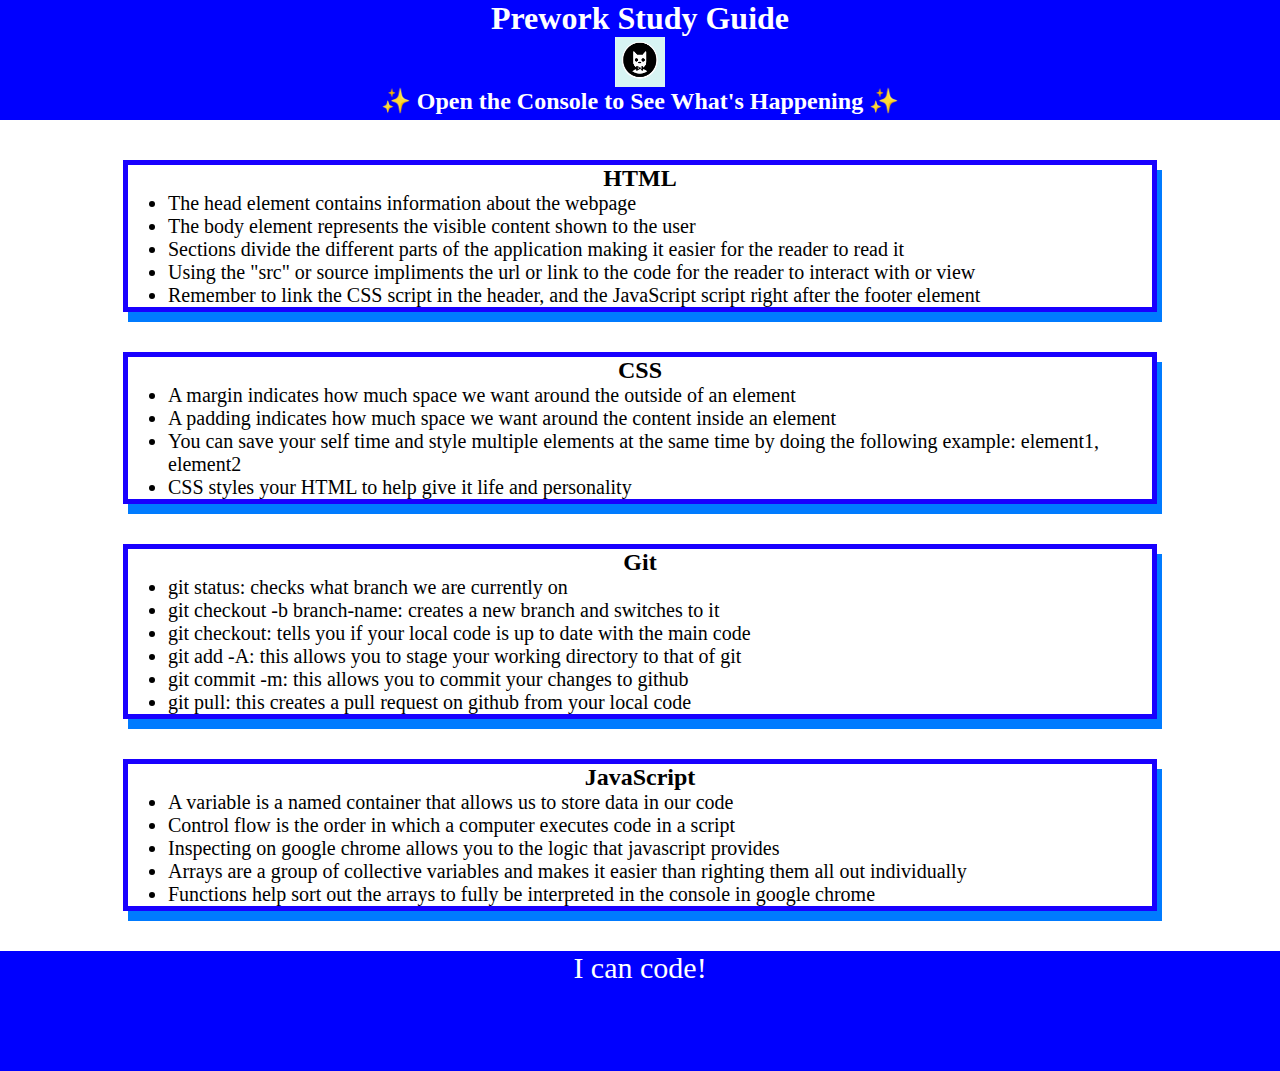
<file: index.html>
<!DOCTYPE html>
<html lang="en">
  <head>
    <meta charset="UTF-8" />
    <meta http-equiv="X-UA-Compatible" content="IE=edge" />
    <meta name="viewport" content="width=device-width, initial-scale=1.0" />
    <link rel="stylesheet" href="./assets/style.css">
    <title>Prework Study Guide</title>
  </head>

  <body>
    <header id="top">
      <h1>Prework Study Guide</h1>
      <img src="./assets/bowtie-cat.png" alt="Profile image of cat wearing a bow tie." />
      <h2>✨ Open the Console to See What's Happening ✨</h2>
    </header>


    <main>
      <section class="card" id="html-section">
        <h2>HTML</h2>
        <ul>
          <li>The head element contains information about the webpage</li>
          <li>The body element represents the visible content shown to the user</li>
          <li>Sections divide the different parts of the application making it easier for the reader to read it</li>
          <li>Using the "src" or source impliments the url or link to the code for the reader to interact with or view</li>
          <li>Remember to link the CSS script in the header, and the JavaScript script right after the footer element</li>
        </ul>
      </section>

      <section class="card" id="css-section">
        <h2>CSS</h2>
        <ul>
          <li>A margin indicates how much space we want around the outside of an element</li>
          <li>A padding indicates how much space we want around the content inside an element</li>
          <li>You can save your self time and style multiple elements at the same time by doing the following example: element1, element2</li>
          <li>CSS styles your HTML to help give it life and personality</li>
        </ul>
      </section>

      <section class="card" id="git-section">
        <h2>Git</h2>
        <ul>
          <li>git status: checks what branch we are currently on</li>
          <li>git checkout -b branch-name: creates a new branch and switches to it</li>
          <li>git checkout: tells you if your local code is up to date with the main code</li>
          <li>git add -A: this allows you to stage your working directory to that of git</li>
          <li>git commit -m: this allows you to commit your changes to github</li>
          <li>git pull: this creates a pull request on github from your local code</li>
        </ul>
      </section>

      <section class="card" id="javascript-section">
        <h2>JavaScript</h2>
        <ul>
          <li>A variable is a named container that allows us to store data in our code</li>
          <li>Control flow is the order in which a computer executes code in a script</li>
          <li>Inspecting on google chrome allows you to the logic that javascript provides</li>
          <li>Arrays are a group of collective variables and makes it easier than righting them all out individually</li>
          <li>Functions help sort out the arrays to fully be interpreted in the console in google chrome</li>
        </ul>
      </section>

    <main>
      <!-- Student code goes here -->
    </main>

    <footer>
      <p>I can code!</p>
    </footer>
    <script src="./assets/script.js"></script>
  </body>

</html>

</html>

</html>
</file>
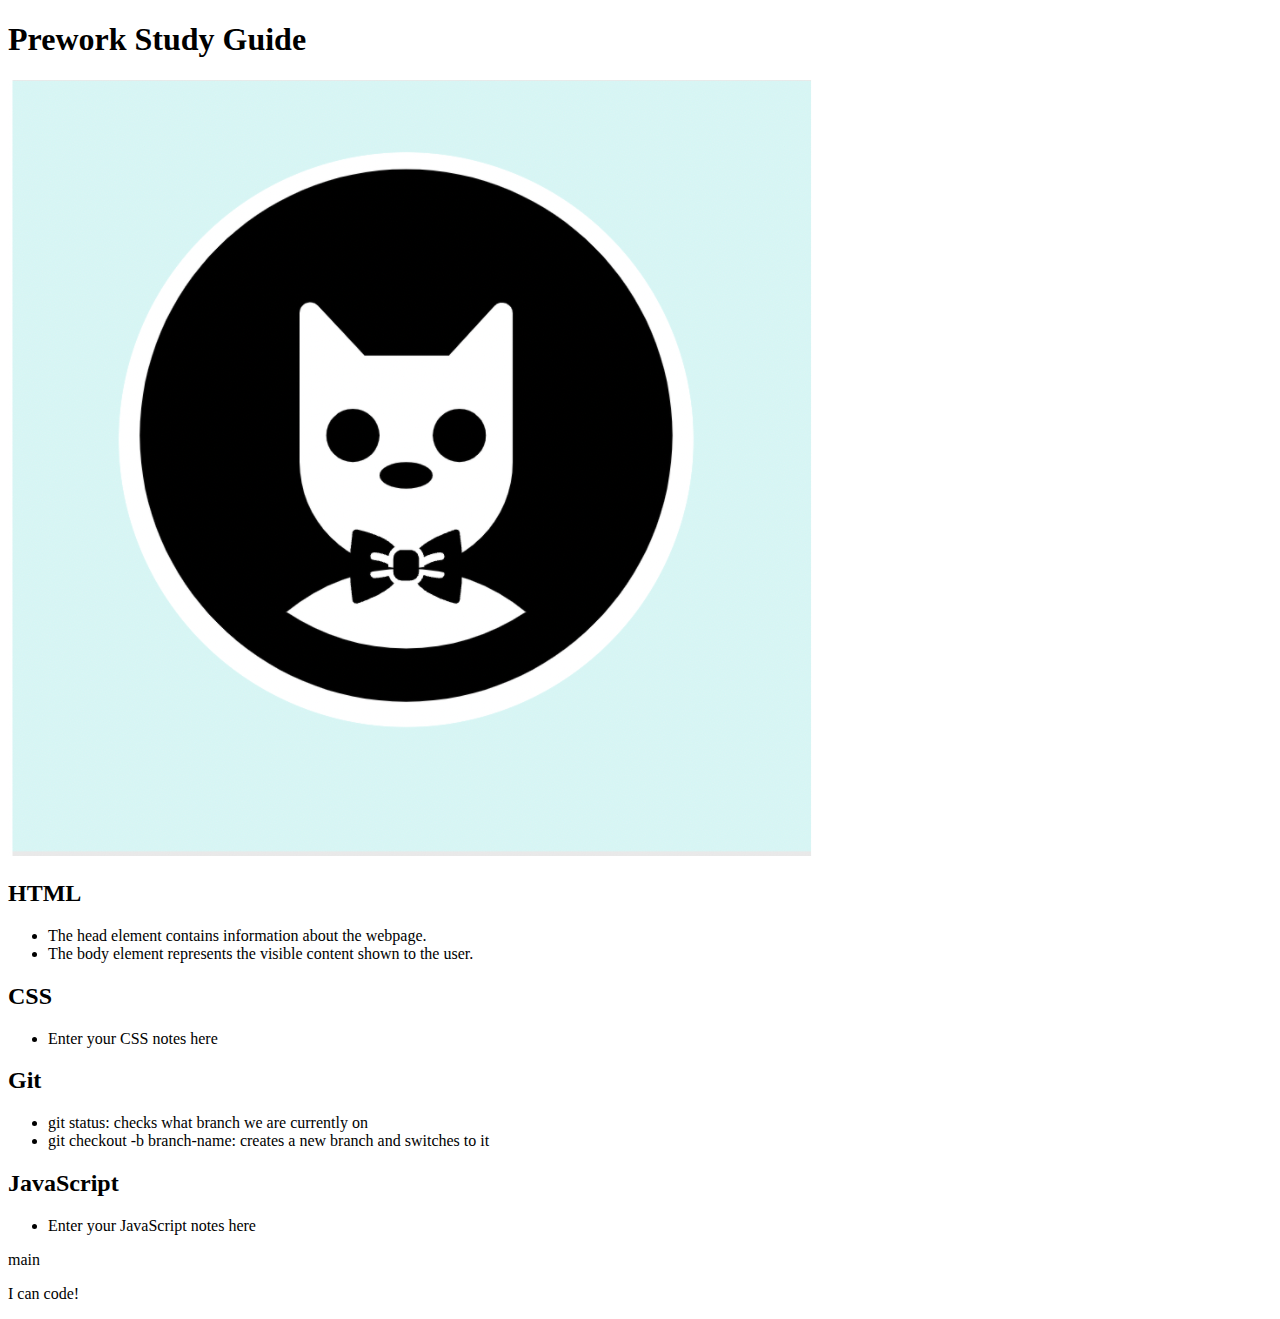
<file: prework-study-guide/index.html>
<!DOCTYPE html>
<html lang="en">
  <head>
    <meta charset="UTF-8" />
    <meta http-equiv="X-UA-Compatible" content="IE=edge" />
    <meta name="viewport" content="width=device-width, initial-scale=1.0" />
    <title>Prework Study Guide</title>
  </head>

  <body>
    <header id="top">
      <h1>Prework Study Guide</h1>
      <img src="./assets/bowtie-cat.png" alt="Profile image of cat wearing a bow tie." />
    </header>


    <main>
      <section class="card" id="html-section">
        <h2>HTML</h2>
        <ul>
          <li>The head element contains information about the webpage.</li>
          <li>The body element represents the visible content shown to the user.</li>
        </ul>
      </section>

      <section class="card" id="css-section">
        <h2>CSS</h2>
        <ul>
          <li>Enter your CSS notes here</li>
        </ul>
      </section>

      <section class="card" id="git-section">
        <h2>Git</h2>
        <ul>
          <li>git status: checks what branch we are currently on</li>
          <li>git checkout -b branch-name: creates a new branch and switches to it</li>
        </ul>
      </section>

      <section class="card" id="javascript-section">
        <h2>JavaScript</h2>
        <ul>
          <li>Enter your JavaScript notes here</li>
        </ul>
      </section>

    <main>
      <!-- Student code goes here -->
 main
    </main>

    <footer>
      <p>I can code!</p>
    </footer>
  </body>

</html>

</html>
</file>
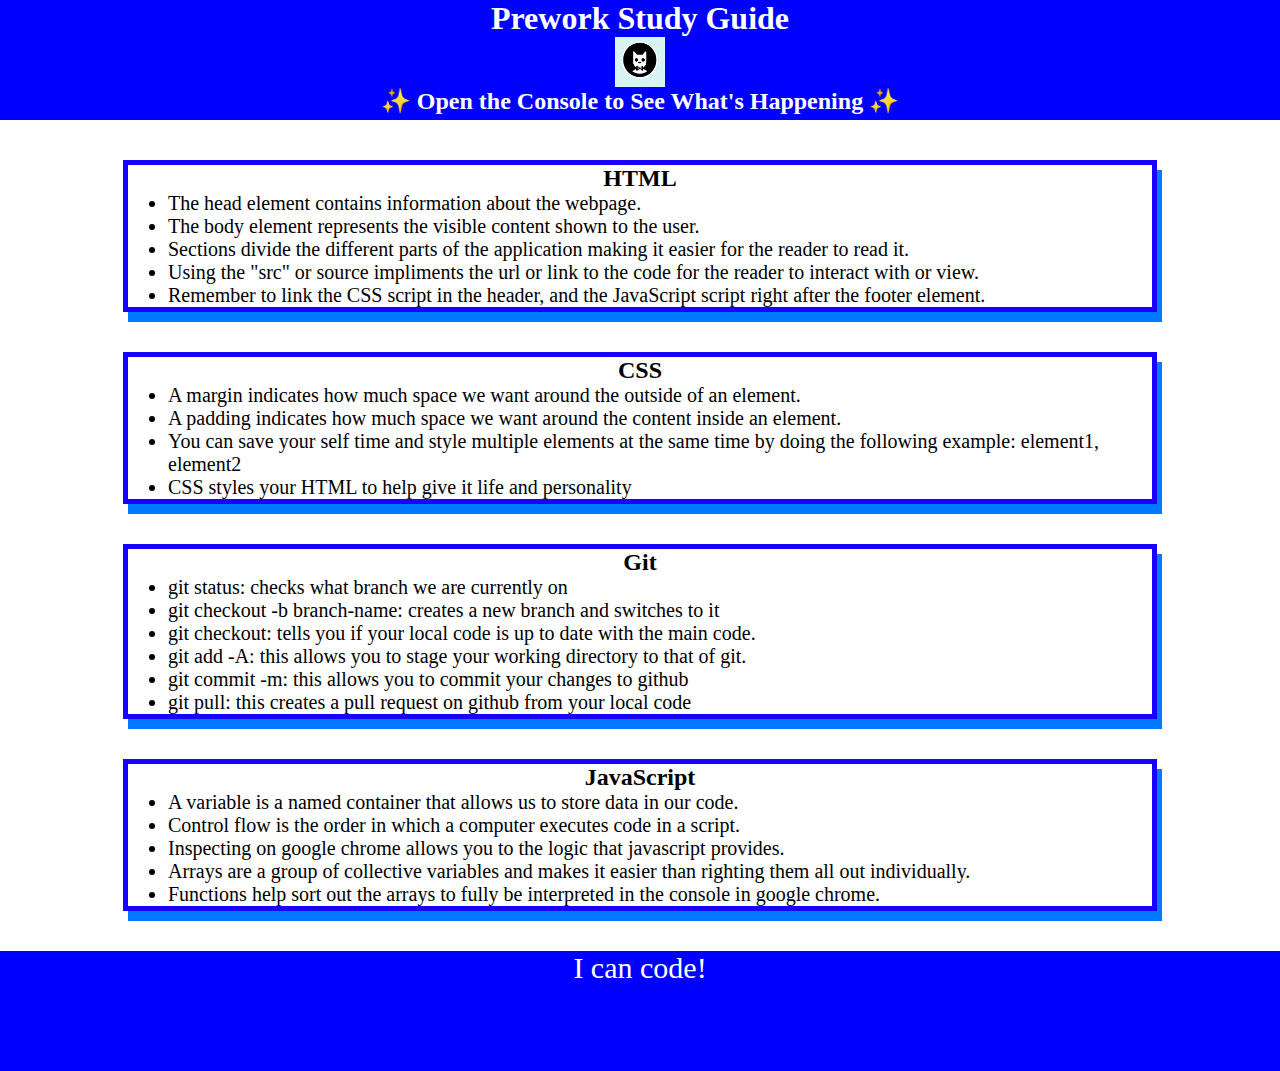
<file: prework-study-guide/assets/index.html>
<!DOCTYPE html>
<html lang="en">
  <head>
    <meta charset="UTF-8" />
    <meta http-equiv="X-UA-Compatible" content="IE=edge" />
    <meta name="viewport" content="width=device-width, initial-scale=1.0" />
    <link rel="stylesheet" href="style.css">
    <title>Prework Study Guide</title>
  </head>

  <body>
    <header id="top">
      <h1>Prework Study Guide</h1>
      <img src="bowtie-cat.png" alt="Profile image of cat wearing a bow tie." />
      <h2>✨ Open the Console to See What's Happening ✨</h2>
    </header>


    <main>
      <section class="card" id="html-section">
        <h2>HTML</h2>
        <ul>
          <li>The head element contains information about the webpage.</li>
          <li>The body element represents the visible content shown to the user.</li>
          <li>Sections divide the different parts of the application making it easier for the reader to read it.</li>
          <li>Using the "src" or source impliments the url or link to the code for the reader to interact with or view.</li>
          <li>Remember to link the CSS script in the header, and the JavaScript script right after the footer element.</li>
        </ul>
      </section>

      <section class="card" id="css-section">
        <h2>CSS</h2>
        <ul>
          <li>A margin indicates how much space we want around the outside of an element.</li>
          <li>A padding indicates how much space we want around the content inside an element.</li>
          <li>You can save your self time and style multiple elements at the same time by doing the following example: element1, element2</li>
          <li>CSS styles your HTML to help give it life and personality</li>
        </ul>
      </section>

      <section class="card" id="git-section">
        <h2>Git</h2>
        <ul>
          <li>git status: checks what branch we are currently on</li>
          <li>git checkout -b branch-name: creates a new branch and switches to it</li>
          <li>git checkout: tells you if your local code is up to date with the main code.</li>
          <li>git add -A: this allows you to stage your working directory to that of git.</li>
          <li>git commit -m: this allows you to commit your changes to github</li>
          <li>git pull: this creates a pull request on github from your local code</li>
        </ul>
      </section>

      <section class="card" id="javascript-section">
        <h2>JavaScript</h2>
        <ul>
          <li>A variable is a named container that allows us to store data in our code.</li>
          <li>Control flow is the order in which a computer executes code in a script.</li>
          <li>Inspecting on google chrome allows you to the logic that javascript provides.</li>
          <li>Arrays are a group of collective variables and makes it easier than righting them all out individually.</li>
          <li>Functions help sort out the arrays to fully be interpreted in the console in google chrome.</li>
        </ul>
      </section>

    <main>
      <!-- Student code goes here -->
    </main>

    <footer>
      <p>I can code!</p>
    </footer>
    <script src="script.js"></script>
  </body>

</html>

</html>

</html>
</file>
<file: assets/style.css>
* {
    margin: 0;
    padding: 0;
}

header,
footer {
    width: 100%;
    height: 120px;
    background-color: blue;
    color: white;
}

h1,
h2 {
    text-align: center;
}

img {
    display: block;
    height: 50px;
    width: 50px;
    margin-left: auto;
    margin-right: auto;
}

ul {
    padding-left: 40px;
    font-size: 20px;
}

p {
    text-align: center;
    font-size: 30px;
  }

  .card {
    width: 80%;
    margin: 40px auto;
    border: 5px solid rgb(25, 0, 255);
    box-shadow: 5px 10px #007bff;
  }
</file>
<file: prework-study-guide/assets/style.css>
* {
    margin: 0;
    padding: 0;
}

header,
footer {
    width: 100%;
    height: 120px;
    background-color: blue;
    color: white;
}

h1,
h2 {
    text-align: center;
}

img {
    display: block;
    height: 50px;
    width: 50px;
    margin-left: auto;
    margin-right: auto;
}

ul {
    padding-left: 40px;
    font-size: 20px;
}

p {
    text-align: center;
    font-size: 30px;
  }

  .card {
    width: 80%;
    margin: 40px auto;
    border: 5px solid rgb(25, 0, 255);
    box-shadow: 5px 10px #007bff;
  }
</file>
